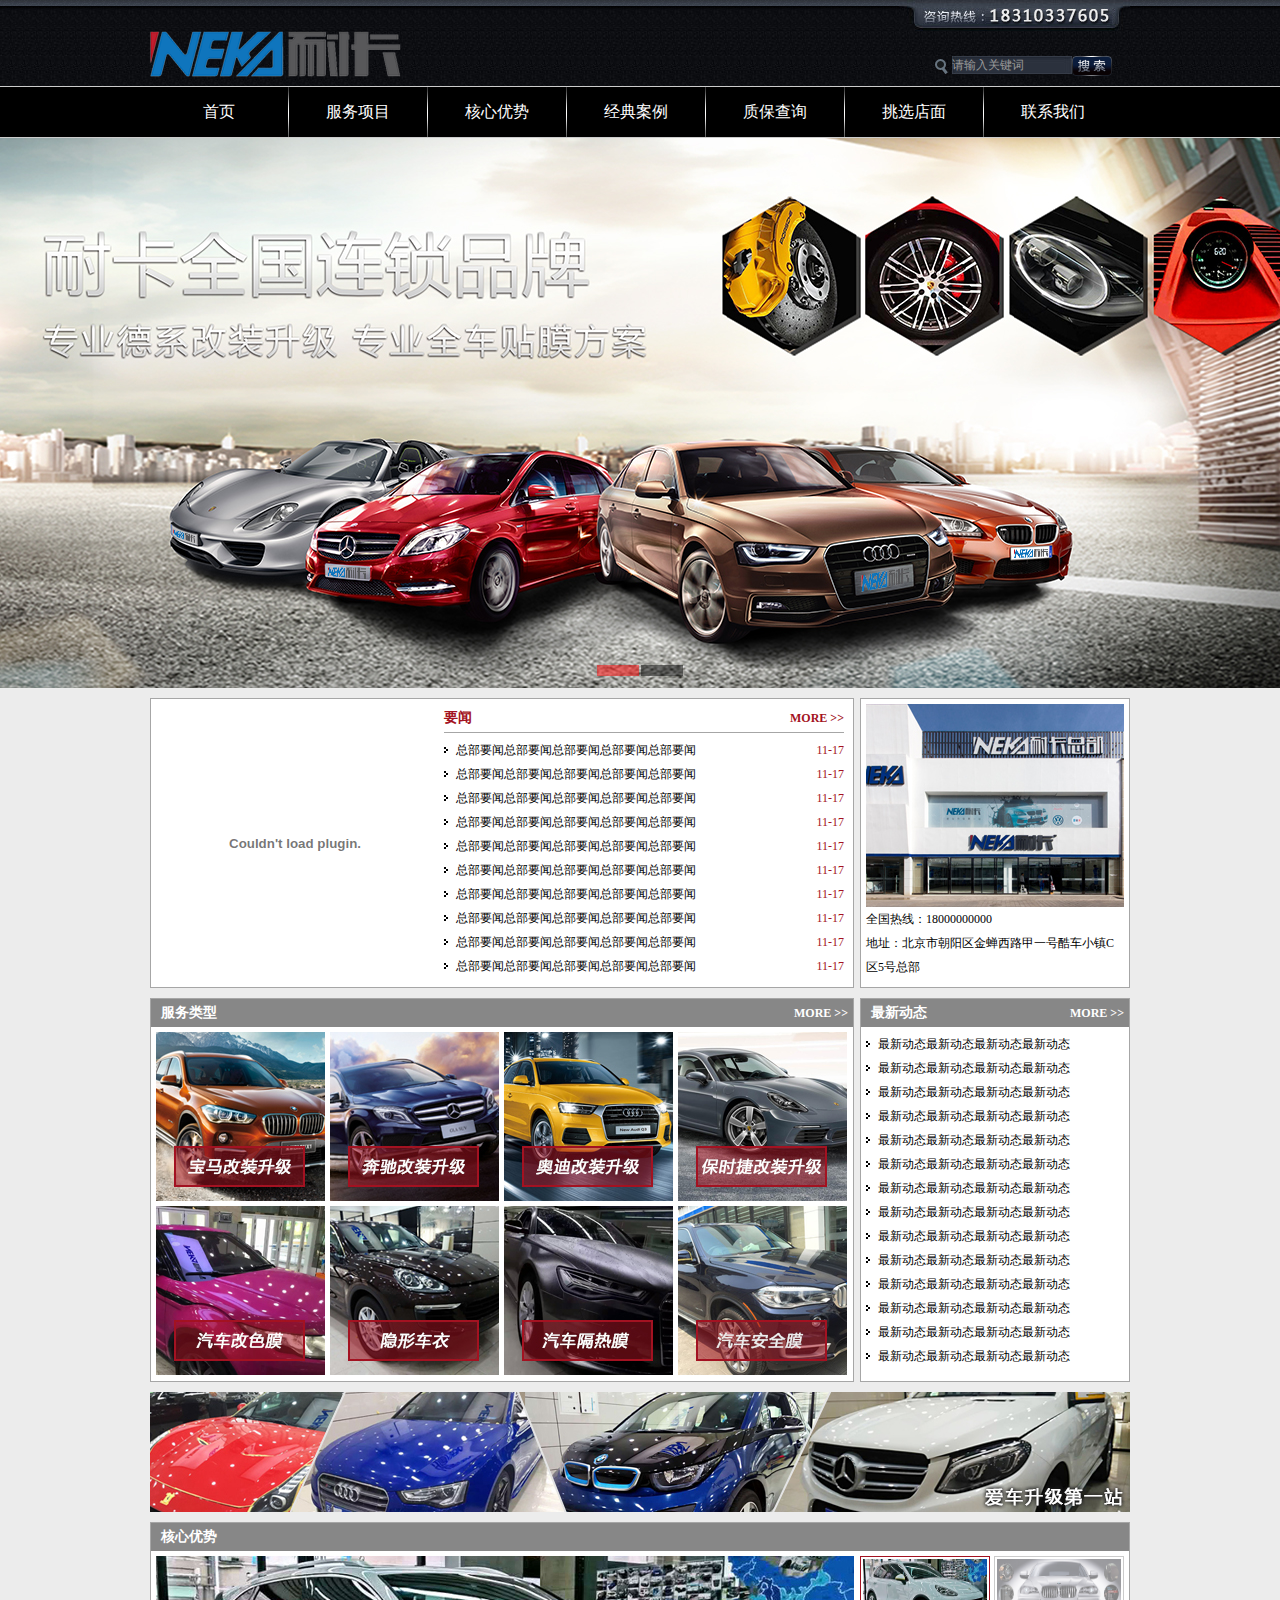
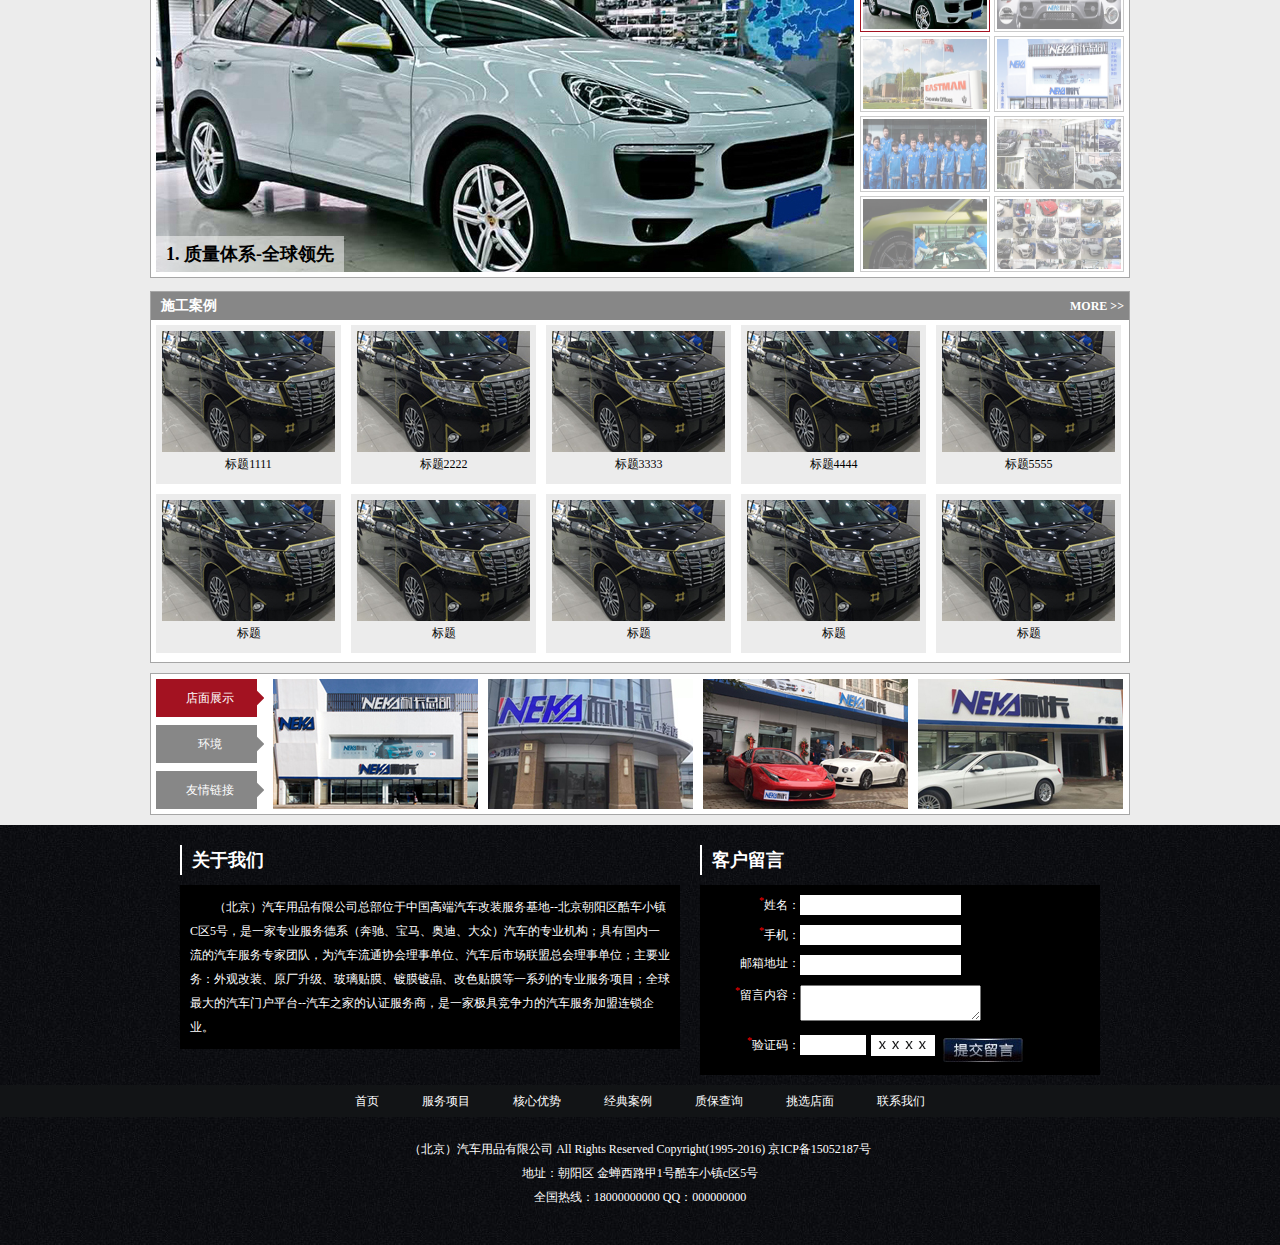
<file: index.html>
<!DOCTYPE html>
<html>
<head>
<meta name="viewport" content="width = device-width,initial-scale=1.0,minimum-scale=1.0,maximum-scale=1.0,user-scalable = no">
<meta charset="UTF-8">
<title>北京_北京改装_北京改装车店【北京官网】</title>
<meta name="keywords" content="北京,北京改装,北京改装车店">
<meta name="description" content="北京是一家专业服务德系汽车改装车店，北京改装店位于朝阳区酷车小、北京改装是极具竞争力的汽车服务加盟连锁企业，
北京是北京区域最专业的汽车改装店，北京原厂改装严格执行德国BBAP技术标准，改装车店配件均来自德国原厂。">

<link rel="stylesheet"  type="text/css"  href="css/common.css"  />
<link rel="stylesheet"  type="text/css"  href="css/index.css"  />
<script type="text/javascript" src="js/jquery.js"></script>
<script type="text/javascript" src="js/superslide.2.1.js"></script>
</head>
<body>
<div class="top">

  <div class="auto">
	   <div class="topimg">
		<img src="images/tel.jpg" />
	   </div> 
	   <div>
       <h1><img src="images/logo.png" alt="" /></h1>
	   <form class="top_form">
	      <img src="images/searchico.png" />
	     <input class="form_text" type="text" value="请输入关键词" onblur="if(this.value ==''||this.value == '请输入关键词'){this.value = '请输入关键词';}" onfocus="if(this.value == '请输入关键词'){this.value = '';}" />
		 <input type="image" src="images/searchbtn.png" />
	   </form>
	   </div>
  </div>
</div>

<div class="nav">
   <div class="auto">
     <ul>
	   <li><a href="/" title="">首页</a></li>
	   <li><a href="list.html" title="">服务项目</a></li>
	   <li><a href="list.html" title="">核心优势</a></li>
	   <li><a href="list.html" title="">经典案例</a></li>
	   <li><a href="list.html" title="">质保查询</a></li>
	   <li><a href="list.html" title="">挑选店面</a></li>
	   <li style="background:none;"><a href="list.html" title="">联系我们</a></li>
	 </ul>
   </div>
</div>

<div align="center">

<style type="text/css">		



</style>
<div class="fullSlide">
  <div class="bd">
    <ul>
    
      
    
             
                 <li _src="url(images/banner1.jpg)" style="background:#000000 center 0 no-repeat;"><a target="_blank" href="#"></a></li>

    
             
                 <li _src="url(images/banner2.jpg)" style="background:#000000 center 0 no-repeat;"><a target="_blank" href="#"></a></li>
    
    

    </ul>
  </div>
  <div class="hd">
    <ul>
    </ul>
  </div>
  <span class="prev"></span> <span class="next"></span> </div>
<script type="text/javascript">
jQuery(".fullSlide").hover(function() {
    jQuery(this).find(".prev,.next").stop(true, true).fadeTo("show", 0.5)
},
function() {
    jQuery(this).find(".prev,.next").fadeOut()
});
jQuery(".fullSlide").slide({
    titCell: ".hd ul",
    mainCell: ".bd ul",
    effect: "fold",
    autoPlay: true,
    autoPage: true,
    trigger: "click",
    startFun: function(i) {
        var curLi = jQuery(".fullSlide .bd li").eq(i);
        if ( !! curLi.attr("_src")) {
            curLi.css("background-image", curLi.attr("_src")).removeAttr("_src")
        }
    }
});
</script>
</div>

<div class="margintop10 auto">
  <div class="naika_l">
     <div class="flash">
	<script type="text/javascript">
	
	var focus_width=278
	var focus_height=278
	var text_height=0
	var swf_height = focus_height+text_height
	
	
	var pics='images/1.jpg|images/2.jpg|images/3.jpg|images/4.jpg'
	var links=''
	var texts='0|24|'	
	document.write('<object ID="focus_flash" classid="clsid:d27cdb6e-ae6d-11cf-96b8-444553540000" codebase="http://fpdownload.macromedia.com/pub/shockwave/cabs/flash/swflash.cab#version=6,0,0,0" width="'+ focus_width +'" height="'+ swf_height +'">');
	document.write('<param name="allowScriptAccess" value="sameDomain"><param name="movie" value="images/pixviewer.swf"><param name="quality" value="high"><param name="bgcolor" value="#ffffff">');
	document.write('<param name="menu" value="false"><param name=wmode value="opaque">');
	document.write('<param name="FlashVars" value="pics='+pics+'&links='+links+'&texts='+texts+'&borderwidth='+focus_width+'&borderheight='+focus_height+'&textheight='+text_height+'">');
	document.write('<embed ID="focus_flash" src="images/pixviewer.swf" wmode="opaque" FlashVars="pics='+pics+'&links='+links+'&texts='+texts+'&borderwidth='+focus_width+'&borderheight='+focus_height+'&textheight='+text_height+'" menu="false" bgcolor="#ffffff" quality="high" width="'+ focus_width +'" height="'+ swf_height +'" allowScriptAccess="sameDomain" type="application/x-shockwave-flash" pluginspage="http://www.macromedia.com/go/getflashplayer" />');		
	document.write('</object>');
	
	
	</script>	 
	 </div>
	 
	 <div class="naika_yw">
	  <h2>要闻<span><a href="#">MORE >></a></span></h2>
	  
	  <ul>
	    <li><a href="#" title="">总部要闻总部要闻总部要闻总部要闻总部要闻</a><span>11-17</span></li>
	    <li><a href="#" title="">总部要闻总部要闻总部要闻总部要闻总部要闻</a><span>11-17</span></li>
	    <li><a href="#" title="">总部要闻总部要闻总部要闻总部要闻总部要闻</a><span>11-17</span></li>
	    <li><a href="#" title="">总部要闻总部要闻总部要闻总部要闻总部要闻</a><span>11-17</span></li>
	    <li><a href="#" title="">总部要闻总部要闻总部要闻总部要闻总部要闻</a><span>11-17</span></li>
	    <li><a href="#" title="">总部要闻总部要闻总部要闻总部要闻总部要闻</a><span>11-17</span></li>
	    <li><a href="#" title="">总部要闻总部要闻总部要闻总部要闻总部要闻</a><span>11-17</span></li>
	    <li><a href="#" title="">总部要闻总部要闻总部要闻总部要闻总部要闻</a><span>11-17</span></li>
	    <li><a href="#" title="">总部要闻总部要闻总部要闻总部要闻总部要闻</a><span>11-17</span></li>
	    <li><a href="#" title="">总部要闻总部要闻总部要闻总部要闻总部要闻</a><span>11-17</span></li>
	  </ul>
	 </div>
	 
  </div>
  <div class="naika_r">
    <img src="images/naika.jpg" alt="" />
	<p>全国热线：18000000000<br /> 地址：北京市朝阳区金蝉西路甲一号酷车小镇C区5号总部</p>
  </div>
  <div class="clear"></div>  
</div>

<div class="auto clear margintop10">
 <div class="fulx">
  <h2>服务类型<span><a href="#">MORE >></a></span></h2>
  <ul>
    <li><a href="#" title=""><img src="images/fwlx_1.jpg" alt="" /></a></li>
    <li><a href="#" title=""><img src="images/fwlx_2.jpg" alt="" /></a></li>
    <li><a href="#" title=""><img src="images/fwlx_3.jpg" alt="" /></a></li>
    <li><a href="#" title=""><img src="images/fwlx_4.jpg" alt="" /></a></li>
    <li><a href="#" title=""><img src="images/fwlx_5.jpg" alt="" /></a></li>
    <li><a href="#" title=""><img src="images/fwlx_6.jpg" alt="" /></a></li>
    <li><a href="#" title=""><img src="images/fwlx_7.jpg" alt="" /></a></li>
    <li><a href="#" title=""><img src="images/fwlx_8.jpg" alt="" /></a></li>
  </ul>
 </div>
 
 <div class="zxdt">
     <h2>最新动态<span><a href="#">MORE >></a></span></h2>
	 <ul>
	    <li><a href="#" title="">最新动态最新动态最新动态最新动态</a></li>
	    <li><a href="#" title="">最新动态最新动态最新动态最新动态</a></li>
	    <li><a href="#" title="">最新动态最新动态最新动态最新动态</a></li>
	    <li><a href="#" title="">最新动态最新动态最新动态最新动态</a></li>
	    <li><a href="#" title="">最新动态最新动态最新动态最新动态</a></li>
	    <li><a href="#" title="">最新动态最新动态最新动态最新动态</a></li>
	    <li><a href="#" title="">最新动态最新动态最新动态最新动态</a></li>
	    <li><a href="#" title="">最新动态最新动态最新动态最新动态</a></li>
	    <li><a href="#" title="">最新动态最新动态最新动态最新动态</a></li>
	    <li><a href="#" title="">最新动态最新动态最新动态最新动态</a></li>
	    <li><a href="#" title="">最新动态最新动态最新动态最新动态</a></li>
	    <li><a href="#" title="">最新动态最新动态最新动态最新动态</a></li>
	    <li><a href="#" title="">最新动态最新动态最新动态最新动态</a></li>
	    <li><a href="#" title="">最新动态最新动态最新动态最新动态</a></li>
	 </ul>	
 </div>
   <div class="clear"></div>  
</div>

<div class="xiao_banner auto margintop10">
 <a href="#" title=""><img src="images/xiao_banner.jpg" alt="" /></a>
</div>

<div class="hxys">
            <h2>核心优势</h2>
	 
	 
	        <div class="banner_tab clearfix">
                <ul>
                  <li id="tab_tophome_1" class="on"><a  onmousemove="startIndex=1;setRab('tophome',8,1,'out','on');"  title=""><img src="images/hxys_1.jpg"  class="tab_img" alt=""/></a></li>
                  <li id="tab_tophome_2" class="out"><a   onMouseMove="startIndex=2;setRab('tophome',8,2,'out','on');"  title=""><img src="images/hxys_2.jpg"  class="tab_img" alt=""/></a></li>
                  <li id="tab_tophome_3" class="out"><a  onMouseMove="startIndex=3;setRab('tophome',8,3,'out','on');"  title=""><img src="images/hxys_3.jpg"  class="tab_img" alt=""/></a></li>
                  <li id="tab_tophome_4" class="out"><a  onmousemove="startIndex=4;setRab('tophome',8,4,'out','on');"  title=""><img src="images/hxys_4.jpg"  class="tab_img" alt=""/></a></li>
                  <li id="tab_tophome_5" class="out"><a  onmousemove="startIndex=5;setRab('tophome',8,5,'out','on');"  title=""><img src="images/hxys_5.jpg"  class="tab_img" alt=""/></a></li>
                  <li id="tab_tophome_6" class="out"><a  onmousemove="startIndex=6;setRab('tophome',8,6,'out','on');"  title=""><img src="images/hxys_6.jpg"  class="tab_img" alt=""/></a></li>            
                  <li id="tab_tophome_7" class="out"><a  onMouseMove="startIndex=7;setRab('tophome',8,7,'out','on');"  title=""><img src="images/hxys_7.jpg"  class="tab_img" alt=""/></a></li>
                  <li id="tab_tophome_8" class="out"><a  onMouseMove="startIndex=8;setRab('tophome',8,8,'out','on');"  title=""><img src="images/hxys_8.jpg"  class="tab_img" alt=""/></a></li>
                 
                </ul>  
            </div>
            <div class="dklw">
                <div id="con_tophome_1"><a   title=""><img src="images/hxys_1.jpg" alt=""/><span>1. 质量体系-全球领先</span></a></div>    
                <div id="con_tophome_2"  class="hidecontent"><a   title=""><img src="images/hxys_2.jpg" alt="" /><span>2. 改装配件-德国原厂</span></a></div>   
                <div id="con_tophome_3"  class="hidecontent"><a   title=""><img src="images/hxys_3.jpg" alt="" /><span>3. 贴膜厂家-全球最大</span></a></div>   
                <div id="con_tophome_4"  class="hidecontent"><a   title=""><img src="images/hxys_4.jpg" alt=""/><span>4. 专业体验-明智选择</span></a></div>   
                <div id="con_tophome_5"  class="hidecontent"><a   title=""><img src="images/hxys_5.jpg" alt="" /><span>5. 专业团队-无可替代</span></a></div>   
                <div id="con_tophome_6"  class="hidecontent"><a   title=""><img src="images/hxys_6.jpg" alt="" /><span>6. 施工车间-服务保障</span></a></div>   
                <div id="con_tophome_7"  class="hidecontent"><a   title=""><img src="images/hxys_7.jpg" alt=""/><span>7. 验收标准-八道程序</span></a></div>     
                <div id="con_tophome_8"  class="hidecontent"><a   title=""><img src="images/hxys_8.jpg" alt=""/><span>8. 售后服务-安心无忧</span></a></div>
       
              <div class="clear"></div>
            </div>
	 
	<script>
	function setRab(/*string*/name,/*int*/ itemCnt,/*int*/ curItem, /**/classHide, /**/classShow)
{ for(i=1;i<=itemCnt;i++)
	{ eval("document.getElementById('tab_" + name + "_" + i + "').className='" + classHide + "'");} 
	eval("document.getElementById('tab_" + name + "_" + curItem + "').className='" + classShow + "'");for(i=1;i<=itemCnt;i++)
 { eval("ele_hide = document.getElementById('con_" + name + "_" + i +"')");if(ele_hide) ele_hide.style.display = "none";}
 eval("ele_play = document.getElementById('con_" + name + "_" + curItem + "')");if(ele_play) ele_play.style.display = "block";}
</script>	
              <div class="clear"></div>	 
</div>

<div class="sgal clear" >
     <h2>施工案例<span><a href="#">MORE >></a></span></h2>
	 <ul> 
	    <li><a href="#" title=""><img src="images/anli_1.jpg" alt="" title="" /><span>标题1111<span></a></li>
	    <li><a href="#" title=""><img src="images/anli_1.jpg" alt="" title="" /><span>标题2222<span></a></li>
	    <li><a href="#" title=""><img src="images/anli_1.jpg" alt="" title="" /><span>标题3333<span></a></li>
	    <li><a href="#" title=""><img src="images/anli_1.jpg" alt="" title="" /><span>标题4444<span></a></li>
	    <li><a href="#" title=""><img src="images/anli_1.jpg" alt="" title="" /><span>标题5555<span></a></li>
	    <li><a href="#" title=""><img src="images/anli_1.jpg" alt="" title="" /><span>标题<span></a></li>
	    <li><a href="#" title=""><img src="images/anli_1.jpg" alt="" title="" /><span>标题<span></a></li>
	    <li><a href="#" title=""><img src="images/anli_1.jpg" alt="" title="" /><span>标题<span></a></li>
	    <li><a href="#" title=""><img src="images/anli_1.jpg" alt="" title="" /><span>标题<span></a></li>
	    <li><a href="#" title=""><img src="images/anli_1.jpg" alt="" title="" /><span>标题<span></a></li>
	  
	 </ul>
</div>

<div class="dmzs">
 <ul>
  <li class="on" onmouseover="$('#dmsz').show();$('#nkhj').hide();$('#yqlj').hide()">店面展示</li>
  <li onmouseover="$('#nkhj').show();$('#dmsz').hide();$('#yqlj').hide()">环境</li>
  <li onmouseover="$('#yqlj').show();$('#nkhj').hide();$('#dmsz').hide()">友情链接</li>
 </ul>
 <div>
	 <div class="dmzs_kuai" id="dmsz">
	  <img src="images/dmzs_1.jpg" alt="" />
	  <img src="images/dmzs_2.jpg" alt="" />
	  <img src="images/dmzs_3.jpg" alt="" />
	  <img src="images/dmzs_4.jpg" alt="" />
	 </div>
	  <div class="dmzs_kuai" id="nkhj" style="display:none;">
	  <img src="images/nkhj_1.jpg" alt="" />
	  <img src="images/nkhj_2.jpg" alt="" />
	  <img src="images/nkhj_3.jpg" alt="" />
	  <img src="images/nkhj_4.jpg" alt="" />
	 </div>
	  <div class="dmzs_kuai"  id="yqlj" style="display:none;">
	   <p style="line-height:2em;padding:10px 0 0 5px;"><a href="#"></a></p>
	 </div>
 </div>
 <script>
$(function(){ 
   $(".dmzs ul li").hover(function(){
         $(this).addClass("on");
         $(this).siblings().removeClass("on");		 
                      });

});

 </script>
</div>

<div class="footer margintop10">
  <div class="auto">
    <div class="gywm">
	  <h2>关于我们</h2>
	  <p>（北京）汽车用品有限公司总部位于中国高端汽车改装服务基地--北京朝阳区酷车小镇C区5号，是一家专业服务德系（奔驰、宝马、奥迪、大众）汽车的专业机构；具有国内一流的汽车服务专家团队，为汽车流通协会理事单位、汽车后市场联盟总会理事单位；主要业务：外观改装、原厂升级、玻璃贴膜、镀膜镀晶、改色贴膜等一系列的专业服务项目；全球最大的汽车门户平台--汽车之家的认证服务商，是一家极具竞争力的汽车服务加盟连锁企业。
</p>
	</div>
	
	<div class="ghly">
	  <h2>客户留言</h2>	
	  <form method="" action="" class="foot_form">
	    <p><span><sup>*</sup>姓名：</span><input type="text" name="" /></p>
	    <p><span><sup>*</sup>手机：</span><input type="text" name="" /></p>
	    <p><span>邮箱地址：</span><input type="text" name="" /></p>
	    <p class="liuyan"><span><sup>*</sup>留言内容：</span><textarea></textarea></p>
	    <p><span><sup>*</sup>验证码：</span><input type="text" name="" class="yzm" /><img style="float:left;margin: 0 5px;" src="images/yzm.jpg" /><input class="submit" type="image" src="images/book_sub.jpg" /></p>

	  </form> 
  </div>
   <div class="clear"></div>	 

</div>
  <div class="foot_nav">
      <p>
	   <a href="/" title="">首页</a>
	   <a href="#" title="">服务项目</a>
	   <a href="/hxys" title="">核心优势</a>
	   <a href="/jdal/" title="">经典案例</a>
	   <a href="/" title="">质保查询</a>
	   <a href="/txdm/" title="">挑选店面</a>
	   <a href="http://kefu8.kuaishang.com.cn/bs/im.htm?cSource=1&cas=29977___321543&fi=32207&ri=519942008&vi=da29957e0ab34c35922270ac2389f6b9&ism=1&dp=http%3A%2F%2Fbj.neka.com.cn%2F&_d=1465372740430135&_tk=ac2d6275" title="">联系我们</a>
	  </p>
  </div>
  <p class="foot_bottom">（北京）汽车用品有限公司 All Rights Reserved Copyright(1995-2016) 京ICP备15052187号 <br />
地址：朝阳区 金蝉西路甲1号酷车小镇c区5号  <br />
 全国热线：18000000000 QQ：000000000 </p>
     		 <div style="display:none;"><a href="#">北京</a><a href="#">北京改装</a><a href="#">北京改装车店</a></div> 	

</div>  
</body>
</html>
</file>
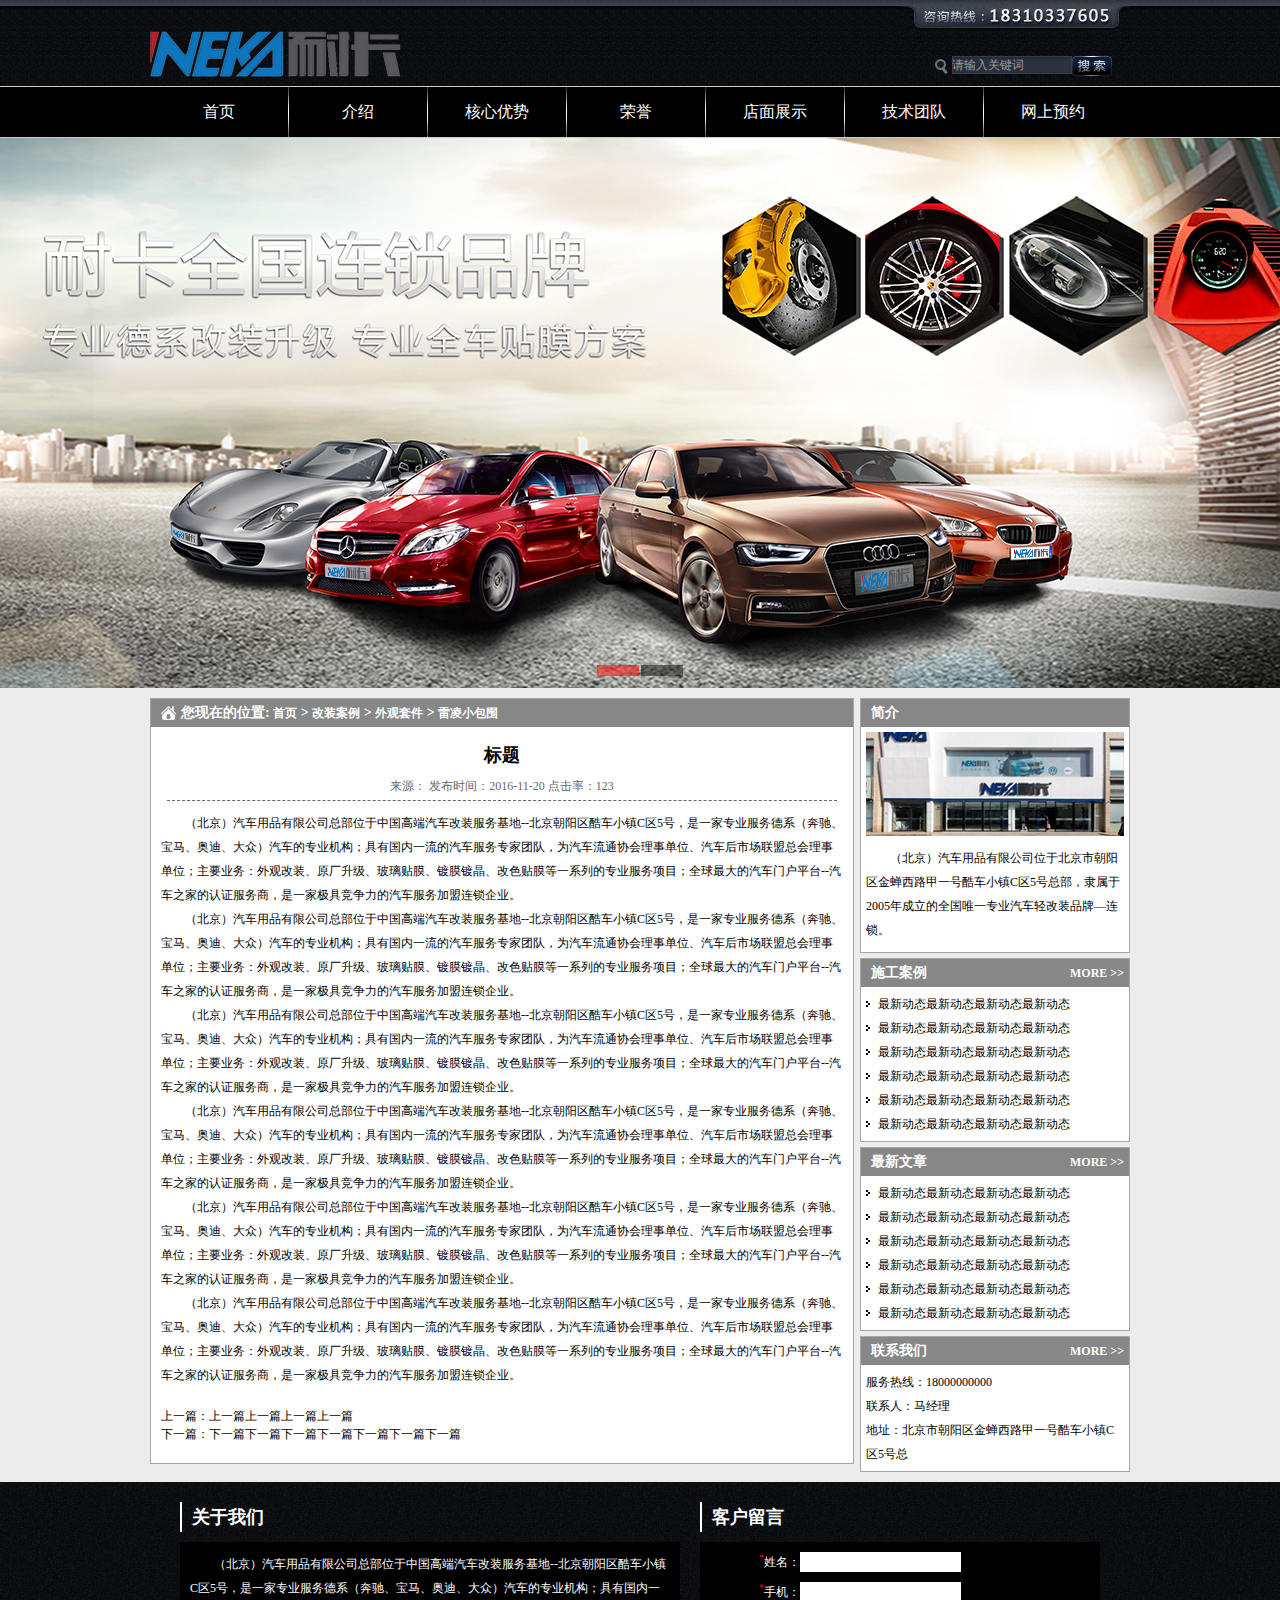
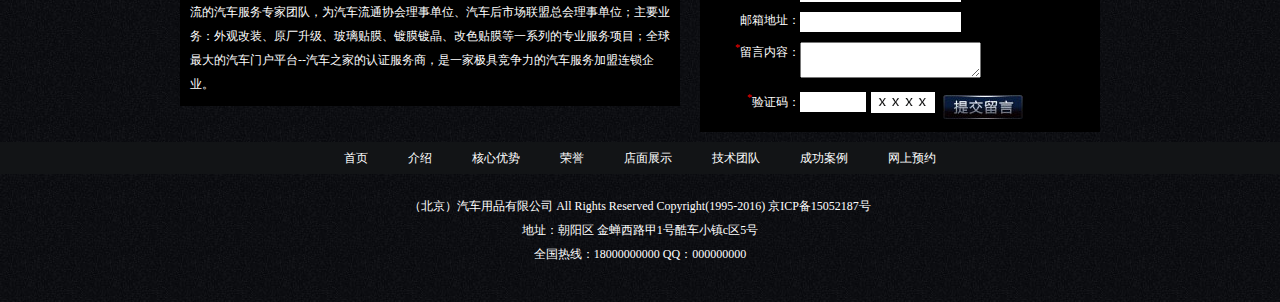
<file: art.html>
<!DOCTYPE html>
<html>
<head>
<meta name="viewport" content="width = device-width,initial-scale=1.0,minimum-scale=1.0,maximum-scale=1.0,user-scalable = no">
<meta charset="UTF-8">
<title>北京_北京改装_北京改装车店【北京官网】</title>
<meta name="keywords" content="北京,北京改装,北京改装车店">
<meta name="description" content="北京是一家专业服务德系汽车改装车店，北京改装店位于朝阳区酷车小、北京改装是极具竞争力的汽车服务加盟连锁企业，
北京是北京区域最专业的汽车改装店，北京原厂改装严格执行德国BBAP技术标准，改装车店配件均来自德国原厂。">

<link rel="stylesheet"  type="text/css"  href="css/common.css"  />
<link rel="stylesheet"  type="text/css"  href="css/listart.css"  />
<script type="text/javascript" src="js/jquery.js"></script>
<script type="text/javascript" src="js/superslide.2.1.js"></script>
</head>
<body>
<div class="top">

  <div class="auto">
	   <div class="topimg">
		<img src="images/tel.jpg" />
	   </div> 
	   <div>
       <h1><img src="images/logo.png" alt="" /></h1>
	   <form class="top_form">
	      <img src="images/searchico.png" />
	     <input class="form_text" type="text" value="请输入关键词" onblur="if(this.value ==''||this.value == '请输入关键词'){this.value = '请输入关键词';}" onfocus="if(this.value == '请输入关键词'){this.value = '';}" />
		 <input type="image" src="images/searchbtn.png" />
	   </form>
	   </div>
  </div>
</div>

<div class="nav">
   <div class="auto">
     <ul>
	   <li><a href="#" title="">首页</a></li>
	   <li><a href="#" title="">介绍</a></li>
	   <li><a href="#" title="">核心优势</a></li>
	   <li><a href="#" title="">荣誉</a></li>
	   <li><a href="#" title="">店面展示</a></li>
	   <li><a href="#" title="">技术团队</a></li>

	   <li style="background:none;"><a href="#" title="">网上预约</a></li>
	 </ul>
   </div>
</div>

<div align="center">

<style type="text/css">		



</style>
<div class="fullSlide">
  <div class="bd">
    <ul>
    
      
    
             
                 <li _src="url(images/banner1.jpg)" style="background:#000000 center 0 no-repeat;"><a target="_blank" href="#"></a></li>

    
             
                 <li _src="url(images/banner2.jpg)" style="background:#000000 center 0 no-repeat;"><a target="_blank" href="#"></a></li>
    
    

    </ul>
  </div>
  <div class="hd">
    <ul>
    </ul>
  </div>
  <span class="prev"></span> <span class="next"></span> </div>
<script type="text/javascript">
jQuery(".fullSlide").hover(function() {
    jQuery(this).find(".prev,.next").stop(true, true).fadeTo("show", 0.5)
},
function() {
    jQuery(this).find(".prev,.next").fadeOut()
});
jQuery(".fullSlide").slide({
    titCell: ".hd ul",
    mainCell: ".bd ul",
    effect: "fold",
    autoPlay: true,
    autoPage: true,
    trigger: "click",
    startFun: function(i) {
        var curLi = jQuery(".fullSlide .bd li").eq(i);
        if ( !! curLi.attr("_src")) {
            curLi.css("background-image", curLi.attr("_src")).removeAttr("_src")
        }
    }
});
</script>
</div>


<div class="main auto margintop10">
  <div class="main_l">
   <h2 class="weizhi">您现在的位置: <a href="#"> 首页</a> > <a href="#">改装案例</a> > <a href="#">外观套件</a> > <a href="#">雷凌小包围</a></h2>
   <h1 class="wz_title">标题</h1>
   <div class="wz_time">来源：   发布时间：2016-11-20   点击率：123</div>
   <div class="article">
     <p>（北京）汽车用品有限公司总部位于中国高端汽车改装服务基地--北京朝阳区酷车小镇C区5号，是一家专业服务德系（奔驰、宝马、奥迪、大众）汽车的专业机构；具有国内一流的汽车服务专家团队，为汽车流通协会理事单位、汽车后市场联盟总会理事单位；主要业务：外观改装、原厂升级、玻璃贴膜、镀膜镀晶、改色贴膜等一系列的专业服务项目；全球最大的汽车门户平台--汽车之家的认证服务商，是一家极具竞争力的汽车服务加盟连锁企业。</p>
    <p>（北京）汽车用品有限公司总部位于中国高端汽车改装服务基地--北京朝阳区酷车小镇C区5号，是一家专业服务德系（奔驰、宝马、奥迪、大众）汽车的专业机构；具有国内一流的汽车服务专家团队，为汽车流通协会理事单位、汽车后市场联盟总会理事单位；主要业务：外观改装、原厂升级、玻璃贴膜、镀膜镀晶、改色贴膜等一系列的专业服务项目；全球最大的汽车门户平台--汽车之家的认证服务商，是一家极具竞争力的汽车服务加盟连锁企业。</p>
    <p>（北京）汽车用品有限公司总部位于中国高端汽车改装服务基地--北京朝阳区酷车小镇C区5号，是一家专业服务德系（奔驰、宝马、奥迪、大众）汽车的专业机构；具有国内一流的汽车服务专家团队，为汽车流通协会理事单位、汽车后市场联盟总会理事单位；主要业务：外观改装、原厂升级、玻璃贴膜、镀膜镀晶、改色贴膜等一系列的专业服务项目；全球最大的汽车门户平台--汽车之家的认证服务商，是一家极具竞争力的汽车服务加盟连锁企业。</p>
    <p>（北京）汽车用品有限公司总部位于中国高端汽车改装服务基地--北京朝阳区酷车小镇C区5号，是一家专业服务德系（奔驰、宝马、奥迪、大众）汽车的专业机构；具有国内一流的汽车服务专家团队，为汽车流通协会理事单位、汽车后市场联盟总会理事单位；主要业务：外观改装、原厂升级、玻璃贴膜、镀膜镀晶、改色贴膜等一系列的专业服务项目；全球最大的汽车门户平台--汽车之家的认证服务商，是一家极具竞争力的汽车服务加盟连锁企业。</p>
    <p>（北京）汽车用品有限公司总部位于中国高端汽车改装服务基地--北京朝阳区酷车小镇C区5号，是一家专业服务德系（奔驰、宝马、奥迪、大众）汽车的专业机构；具有国内一流的汽车服务专家团队，为汽车流通协会理事单位、汽车后市场联盟总会理事单位；主要业务：外观改装、原厂升级、玻璃贴膜、镀膜镀晶、改色贴膜等一系列的专业服务项目；全球最大的汽车门户平台--汽车之家的认证服务商，是一家极具竞争力的汽车服务加盟连锁企业。</p>
    <p>（北京）汽车用品有限公司总部位于中国高端汽车改装服务基地--北京朝阳区酷车小镇C区5号，是一家专业服务德系（奔驰、宝马、奥迪、大众）汽车的专业机构；具有国内一流的汽车服务专家团队，为汽车流通协会理事单位、汽车后市场联盟总会理事单位；主要业务：外观改装、原厂升级、玻璃贴膜、镀膜镀晶、改色贴膜等一系列的专业服务项目；全球最大的汽车门户平台--汽车之家的认证服务商，是一家极具竞争力的汽车服务加盟连锁企业。</p>
   </div>
   <div class="pre_next">
     <ul>
	   <li>上一篇：<a href="#">上一篇上一篇上一篇上一篇</a></li>
	   <li>下一篇：<a href="#">下一篇下一篇下一篇下一篇下一篇下一篇下一篇</a></li>
	 </ul>
   </div>
  </div>
  <div class="main_r">
   <div class="main_r_neka paddingbottom5">
    <h2>简介</h2>
	<img src="images/neka.jpg" />
	<p>（北京）汽车用品有限公司位于北京市朝阳区金蝉西路甲一号酷车小镇C区5号总部，隶属于2005年成立的全国唯一专业汽车轻改装品牌—连锁。</p>
   </div>
   
   <div class="main_r_anli margintop5 paddingbottom5">
     <h2>施工案例<span><a href="#">MORE >></a></span></h2>   
	 <ul>
	    <li><a href="#" title="">最新动态最新动态最新动态最新动态</a></li>
	    <li><a href="#" title="">最新动态最新动态最新动态最新动态</a></li>
	    <li><a href="#" title="">最新动态最新动态最新动态最新动态</a></li>
	    <li><a href="#" title="">最新动态最新动态最新动态最新动态</a></li>
	    <li><a href="#" title="">最新动态最新动态最新动态最新动态</a></li>
	    <li><a href="#" title="">最新动态最新动态最新动态最新动态</a></li>


	 </ul>	 
   </div>

   <div class="main_r_zuxin margintop5 paddingbottom5">
     <h2>最新文章<span><a href="#">MORE >></a></span></h2>   
	 <ul>
	    <li><a href="#" title="">最新动态最新动态最新动态最新动态</a></li>
	    <li><a href="#" title="">最新动态最新动态最新动态最新动态</a></li>
	    <li><a href="#" title="">最新动态最新动态最新动态最新动态</a></li>
	    <li><a href="#" title="">最新动态最新动态最新动态最新动态</a></li>
	    <li><a href="#" title="">最新动态最新动态最新动态最新动态</a></li>
	    <li><a href="#" title="">最新动态最新动态最新动态最新动态</a></li>


	 </ul>	 
   </div>
   <div class="main_r_lianxi margintop5">
     <h2>联系我们<span><a href="#">MORE >></a></span></h2>   
     <p>服务热线：18000000000<br />联系人：马经理<br />地址：北京市朝阳区金蝉西路甲一号酷车小镇C区5号总</p>	 
   </div>
      
  </div>
  <div class="clear"></div>	
</div>








<div class="footer margintop10">
  <div class="auto">
    <div class="gywm">
	  <h2>关于我们</h2>
	  <p>（北京）汽车用品有限公司总部位于中国高端汽车改装服务基地--北京朝阳区酷车小镇C区5号，是一家专业服务德系（奔驰、宝马、奥迪、大众）汽车的专业机构；具有国内一流的汽车服务专家团队，为汽车流通协会理事单位、汽车后市场联盟总会理事单位；主要业务：外观改装、原厂升级、玻璃贴膜、镀膜镀晶、改色贴膜等一系列的专业服务项目；全球最大的汽车门户平台--汽车之家的认证服务商，是一家极具竞争力的汽车服务加盟连锁企业。
</p>
	</div>
	
	<div class="ghly">
	  <h2>客户留言</h2>	
	  <form method="" action="" class="foot_form">
	    <p><span><sup>*</sup>姓名：</span><input type="text" name="" /></p>
	    <p><span><sup>*</sup>手机：</span><input type="text" name="" /></p>
	    <p><span>邮箱地址：</span><input type="text" name="" /></p>
	    <p class="liuyan"><span><sup>*</sup>留言内容：</span><textarea></textarea></p>
	    <p><span><sup>*</sup>验证码：</span><input type="text" name="" class="yzm" /><img style="float:left;margin: 0 5px;" src="images/yzm.jpg" /><input class="submit" type="image" src="images/book_sub.jpg" /></p>

	  </form> 
  </div>
   <div class="clear"></div>	 

</div>
  <div class="foot_nav">
      <p><a href="#" title="">首页</a><a href="#" title="">介绍</a><a href="#" title="">核心优势</a><a href="#" title="">荣誉</a><a href="#" title="">店面展示</a><a href="#" title="">技术团队</a><a href="#" title="">成功案例</a><a href="#" title="">网上预约</a></p>
  </div>
  <p class="foot_bottom">（北京）汽车用品有限公司 All Rights Reserved Copyright(1995-2016) 京ICP备15052187号 <br />
地址：朝阳区 金蝉西路甲1号酷车小镇c区5号  <br />
 全国热线：18000000000 QQ：000000000 </p>
</div>  
</body>
</html>
</file>
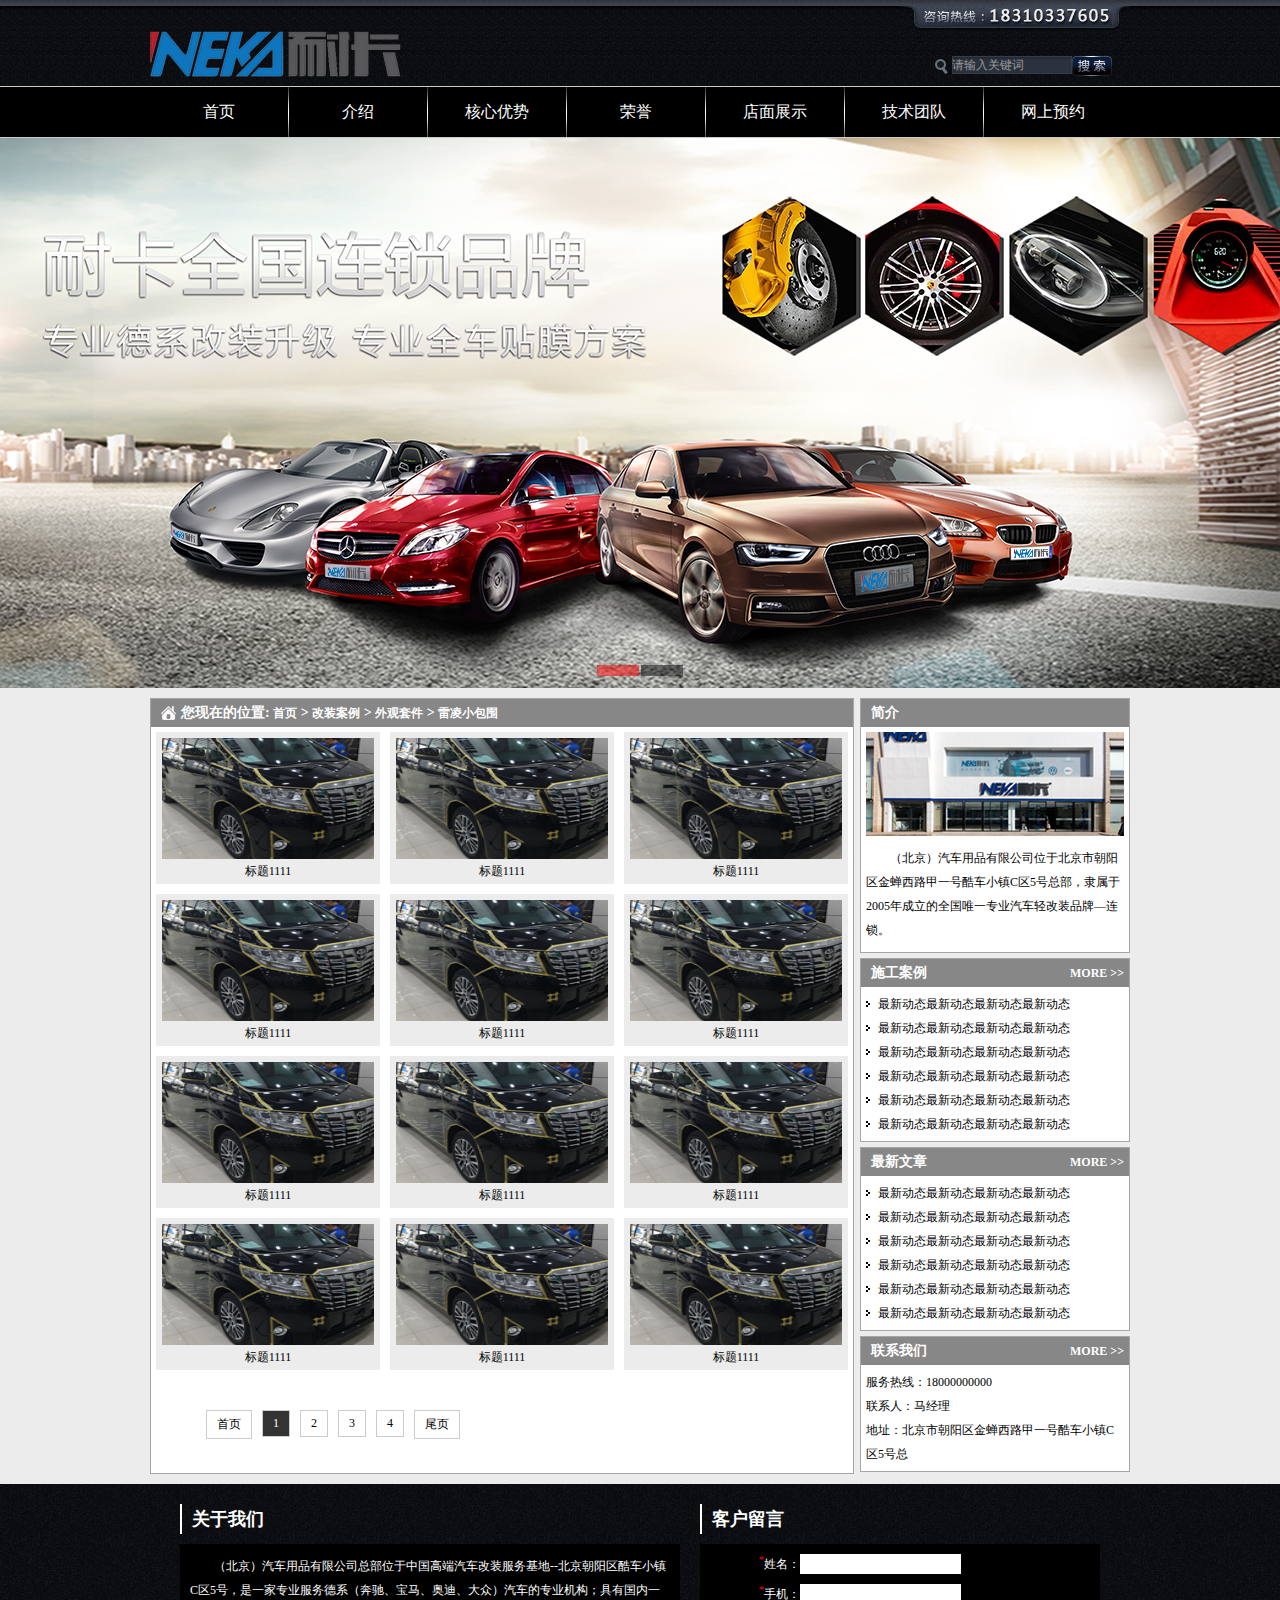
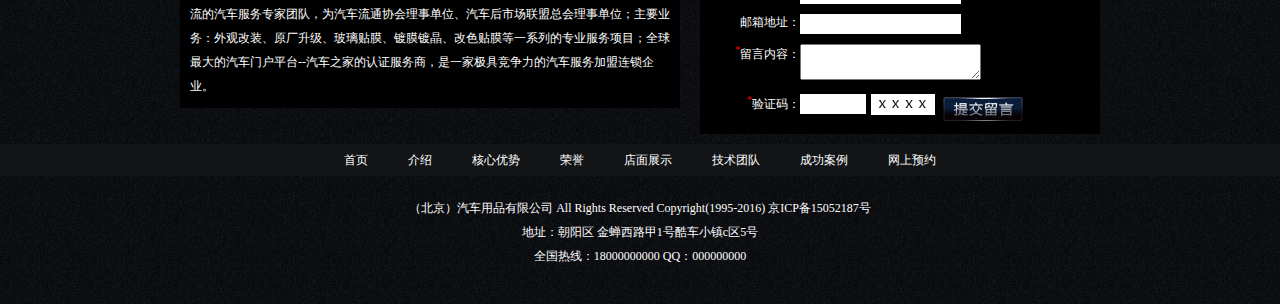
<file: list.html>
<!DOCTYPE html>
<html>
<head>
<meta name="viewport" content="width = device-width,initial-scale=1.0,minimum-scale=1.0,maximum-scale=1.0,user-scalable = no">
<meta charset="UTF-8">
<title>北京_北京改装_北京改装车店【北京官网】</title>
<meta name="keywords" content="北京,北京改装,北京改装车店">
<meta name="description" content="北京是一家专业服务德系汽车改装车店，北京改装店位于朝阳区酷车小、北京改装是极具竞争力的汽车服务加盟连锁企业，
北京是北京区域最专业的汽车改装店，北京原厂改装严格执行德国BBAP技术标准，改装车店配件均来自德国原厂。">

<link rel="stylesheet"  type="text/css"  href="css/common.css"  />
<link rel="stylesheet"  type="text/css"  href="css/listart.css"  />
<script type="text/javascript" src="js/jquery.js"></script>
<script type="text/javascript" src="js/superslide.2.1.js"></script>
</head>
<body>
<div class="top">

  <div class="auto">
	   <div class="topimg">
		<img src="images/tel.jpg" />
	   </div> 
	   <div>
       <h1><img src="images/logo.png" alt="" /></h1>
	   <form class="top_form">
	      <img src="images/searchico.png" />
	     <input class="form_text" type="text" value="请输入关键词" onblur="if(this.value ==''||this.value == '请输入关键词'){this.value = '请输入关键词';}" onfocus="if(this.value == '请输入关键词'){this.value = '';}" />
		 <input type="image" src="images/searchbtn.png" />
	   </form>
	   </div>
  </div>
</div>

<div class="nav">
   <div class="auto">
     <ul>
	   <li><a href="#" title="">首页</a></li>
	   <li><a href="#" title="">介绍</a></li>
	   <li><a href="#" title="">核心优势</a></li>
	   <li><a href="#" title="">荣誉</a></li>
	   <li><a href="#" title="">店面展示</a></li>
	   <li><a href="#" title="">技术团队</a></li>

	   <li style="background:none;"><a href="#" title="">网上预约</a></li>
	 </ul>
   </div>
</div>

<div align="center">

<style type="text/css">		



</style>
<div class="fullSlide">
  <div class="bd">
    <ul>
    
      
    
             
                 <li _src="url(images/banner1.jpg)" style="background:#000000 center 0 no-repeat;"><a target="_blank" href="#"></a></li>

    
             
                 <li _src="url(images/banner2.jpg)" style="background:#000000 center 0 no-repeat;"><a target="_blank" href="#"></a></li>
    
    

    </ul>
  </div>
  <div class="hd">
    <ul>
    </ul>
  </div>
  <span class="prev"></span> <span class="next"></span> </div>
<script type="text/javascript">
jQuery(".fullSlide").hover(function() {
    jQuery(this).find(".prev,.next").stop(true, true).fadeTo("show", 0.5)
},
function() {
    jQuery(this).find(".prev,.next").fadeOut()
});
jQuery(".fullSlide").slide({
    titCell: ".hd ul",
    mainCell: ".bd ul",
    effect: "fold",
    autoPlay: true,
    autoPage: true,
    trigger: "click",
    startFun: function(i) {
        var curLi = jQuery(".fullSlide .bd li").eq(i);
        if ( !! curLi.attr("_src")) {
            curLi.css("background-image", curLi.attr("_src")).removeAttr("_src")
        }
    }
});
</script>
</div>


<div class="main auto margintop10">
  <div class="main_l">
   <h2 class="weizhi">您现在的位置: <a href="#"> 首页</a> > <a href="#">改装案例</a> > <a href="#">外观套件</a> > <a href="#">雷凌小包围</a></h2>
   <ul class="list">
	    <li><a href="art.html" title=""><img src="images/anli_1.jpg" alt="" title="" /><span>标题1111<span></a></li>
	    <li><a href="art.html" title=""><img src="images/anli_1.jpg" alt="" title="" /><span>标题1111<span></a></li>
	    <li><a href="art.html" title=""><img src="images/anli_1.jpg" alt="" title="" /><span>标题1111<span></a></li>
	    <li><a href="art.html" title=""><img src="images/anli_1.jpg" alt="" title="" /><span>标题1111<span></a></li>
	    <li><a href="art.html" title=""><img src="images/anli_1.jpg" alt="" title="" /><span>标题1111<span></a></li>
	    <li><a href="art.html" title=""><img src="images/anli_1.jpg" alt="" title="" /><span>标题1111<span></a></li>
	    <li><a href="art.html" title=""><img src="images/anli_1.jpg" alt="" title="" /><span>标题1111<span></a></li>
	    <li><a href="art.html" title=""><img src="images/anli_1.jpg" alt="" title="" /><span>标题1111<span></a></li>
	    <li><a href="art.html" title=""><img src="images/anli_1.jpg" alt="" title="" /><span>标题1111<span></a></li>
	    <li><a href="art.html" title=""><img src="images/anli_1.jpg" alt="" title="" /><span>标题1111<span></a></li>
	    <li><a href="art.html" title=""><img src="images/anli_1.jpg" alt="" title="" /><span>标题1111<span></a></li>
	    <li><a href="art.html" title=""><img src="images/anli_1.jpg" alt="" title="" /><span>标题1111<span></a></li>
  <div class="clear"></div>			
   </ul>
  <div class="dede_pages">
    <ul class="pagelist">
	  <li>首页</li>
	  <li class="thisclass"><a href="#">1</a></li>
	  <li><a href="#">2</a></li>
	  <li><a href="#">3</a></li>
	  <li><a href="#">4</a></li>
	  <li><a href="#">尾页</a></li>
	  
	</ul>
  </div>
  </div>
  <div class="main_r">
   <div class="main_r_neka paddingbottom5">
    <h2>简介</h2>
	<img src="images/neka.jpg" />
	<p>（北京）汽车用品有限公司位于北京市朝阳区金蝉西路甲一号酷车小镇C区5号总部，隶属于2005年成立的全国唯一专业汽车轻改装品牌—连锁。</p>
   </div>
   
   <div class="main_r_anli margintop5 paddingbottom5">
     <h2>施工案例<span><a href="#">MORE >></a></span></h2>   
	 <ul>
	    <li><a href="#" title="">最新动态最新动态最新动态最新动态</a></li>
	    <li><a href="#" title="">最新动态最新动态最新动态最新动态</a></li>
	    <li><a href="#" title="">最新动态最新动态最新动态最新动态</a></li>
	    <li><a href="#" title="">最新动态最新动态最新动态最新动态</a></li>
	    <li><a href="#" title="">最新动态最新动态最新动态最新动态</a></li>
	    <li><a href="#" title="">最新动态最新动态最新动态最新动态</a></li>


	 </ul>	 
   </div>

   <div class="main_r_zuxin margintop5 paddingbottom5">
     <h2>最新文章<span><a href="#">MORE >></a></span></h2>   
	 <ul>
	    <li><a href="#" title="">最新动态最新动态最新动态最新动态</a></li>
	    <li><a href="#" title="">最新动态最新动态最新动态最新动态</a></li>
	    <li><a href="#" title="">最新动态最新动态最新动态最新动态</a></li>
	    <li><a href="#" title="">最新动态最新动态最新动态最新动态</a></li>
	    <li><a href="#" title="">最新动态最新动态最新动态最新动态</a></li>
	    <li><a href="#" title="">最新动态最新动态最新动态最新动态</a></li>


	 </ul>	 
   </div>
   <div class="main_r_lianxi margintop5">
     <h2>联系我们<span><a href="#">MORE >></a></span></h2>   
     <p>服务热线：18000000000<br />联系人：马经理<br />地址：北京市朝阳区金蝉西路甲一号酷车小镇C区5号总</p>	 
   </div>
      
  </div>
  <div class="clear"></div>	
</div>








<div class="footer margintop10">
  <div class="auto">
    <div class="gywm">
	  <h2>关于我们</h2>
	  <p>（北京）汽车用品有限公司总部位于中国高端汽车改装服务基地--北京朝阳区酷车小镇C区5号，是一家专业服务德系（奔驰、宝马、奥迪、大众）汽车的专业机构；具有国内一流的汽车服务专家团队，为汽车流通协会理事单位、汽车后市场联盟总会理事单位；主要业务：外观改装、原厂升级、玻璃贴膜、镀膜镀晶、改色贴膜等一系列的专业服务项目；全球最大的汽车门户平台--汽车之家的认证服务商，是一家极具竞争力的汽车服务加盟连锁企业。
</p>
	</div>
	
	<div class="ghly">
	  <h2>客户留言</h2>	
	  <form method="" action="" class="foot_form">
	    <p><span><sup>*</sup>姓名：</span><input type="text" name="" /></p>
	    <p><span><sup>*</sup>手机：</span><input type="text" name="" /></p>
	    <p><span>邮箱地址：</span><input type="text" name="" /></p>
	    <p class="liuyan"><span><sup>*</sup>留言内容：</span><textarea></textarea></p>
	    <p><span><sup>*</sup>验证码：</span><input type="text" name="" class="yzm" /><img style="float:left;margin: 0 5px;" src="images/yzm.jpg" /><input class="submit" type="image" src="images/book_sub.jpg" /></p>

	  </form> 
  </div>
   <div class="clear"></div>	 

</div>
  <div class="foot_nav">
      <p><a href="#" title="">首页</a><a href="#" title="">介绍</a><a href="#" title="">核心优势</a><a href="#" title="">荣誉</a><a href="#" title="">店面展示</a><a href="#" title="">技术团队</a><a href="#" title="">成功案例</a><a href="#" title="">网上预约</a></p>
  </div>
  <p class="foot_bottom">（北京）汽车用品有限公司 All Rights Reserved Copyright(1995-2016) 京ICP备15052187号 <br />
地址：朝阳区 金蝉西路甲1号酷车小镇c区5号  <br />
 全国热线：18000000000 QQ：000000000 </p>
</div>  
</body>
</html>
</file>
<file: css/common.css>
@charset "utf-8";
/* CSS Document */
body,h1,h2,h3,form,input,ul,p,li,a,img{
    margin:0;
	padding:0;
	border:0;
	font-size:12px;
}
body{
    background:#ececec;
}
img{
    display:block;
}
.clear{
    clear:both;
}
.auto{
    width:980px;
	margin:0 auto;
}
a{
    text-decoration:none;
    color:#000000;	
}
 a:hover{
    color:#a31221;
}
ul{
   list-style:none;
}
.margintop10{
    margin-top:10px;
}
.margintop5{
    margin-top:5px;
}
.paddingbottom5{
    padding-bottom:5px;
}
.top{
    width:100%;
	height:86px;
	background:url(../images/top_bg.jpg);
}

.top h1{
	float:left;

}
.topimg {
     height:31px;
}
.topimg img {
    float:right;
}
.top_form{
    width:200px;
	height:;
	float:right;
	margin-top:25px;
}
.form_text{
    color:#999999;
    width:120px;
	height:18px;
	float:left;
    background:url(../images/searchbg.jpg);
}
.top_form img{
    width:22px;
	height:20px;
	display:block;
	float:left;
}
.nav{
    width:100%;
	height:50px;
	background:#000000;
	border-top:1px solid #cccccc;
	border-bottom:1px solid #cccccc;
}
.nav ul li{

	float:left;
	padding-right:1px;
	background:url(../images/tiao.png) no-repeat right ;
}

.nav ul li a{
    display:block;
    width:138px;
	height:50px;	
	line-height:50px;
	text-align:center;
	color:#ffffff;
	font-family:微软雅黑;
	font-size:16px;

}
.nav ul li a:hover{
    background:#a31221;
	color:#ffffff;	
}


.fullSlide {
	width:100%;
	position:relative;
	height:550px;
	background:#000;
	
}
.fullSlide .bd {
	margin:0 auto;
	position:relative;
	z-index:0;
	overflow:hidden;
}
.fullSlide .bd ul {
	width:100% !important;
}
.fullSlide .bd li {
	width:100% !important;
	height:550px;
	overflow:hidden;
	text-align:center;
}
.fullSlide .bd li a {
	display:block;
	height:410px;
}
.fullSlide .hd {
	width:100%;
	position:absolute;
	z-index:1;
	bottom:0;
	left:0;
	height:30px;
	line-height:30px;
}
.fullSlide .hd ul {
	text-align:center;
}
.fullSlide .hd ul li {
	cursor:pointer;
	display:inline-block;
	*display:inline;
	zoom:1;
	width:42px;
	height:11px;
	margin:1px;
	overflow:hidden;
	background:#000;
	filter:alpha(opacity=50);
	opacity:0.5;
	line-height:999px;
}
.fullSlide .hd ul .on {
	background:#f00;
}
.fullSlide .prev,.fullSlide .next {
	display:block;
	position:absolute;
	z-index:1;
	top:50%;
	margin-top:-30px;
	left:15%;
	z-index:1;
	width:40px;
	height:60px;
	background:url(../images/slider-arrow.png) -127px -137px #000 no-repeat;
	cursor:pointer;
	filter:alpha(opacity=50);
	opacity:0.5;
	display:none;
}
.fullSlide .next {
	left:auto;
	right:15%;
	background-position:-6px -137px;
}

.footer{
    width:100%;
	height:400px;
	background:url(../images/footer_bg.jpg);
	padding-top:20px;
}
.footer h2{
    font-size:18px;
	color:#ffffff;
	font-family:"微软雅黑";
	border-left:2px solid #ffffff;
	line-height:30px;
	padding-left:10px;
	margin-bottom:10px;
	
}
.footer .gywm{
    width:500px;
	height:220px;
	float:left;
	margin-left:30px;
		display:inline;
}
.footer .gywm p{
    font-size:12px;
	color:#ffffff;
	line-height:2em;
	text-indent:2em;
	background:#000000;
	padding:10px;
}
.ghly{
    width:400px;
	height:220px;
	margin-right:30px;
	float:right;
	display:inline;
}
.foot_nav{
    width:100%;
	height:32px;
	background:#121416;
	text-align:center;
	line-height:32px;
	margin-top:20px;
}
.foot_nav p a{
    color:#ffffff;
	padding:0 20px;
}
.foot_form{
    background:#000000;
	color:#ffffff;
	padding:10px 0;	
}
.foot_form p{
    width:100%;
	clear:both;
	height:30px;


}
.foot_form p sup{
    color:#ff0000;
}
.foot_form p.liuyan{
	height:50px;


}
.foot_form p span{
    display:block;
    width:100px;
	text-align:right;
    float:left;	
}
.foot_form p input{
    float:left;
	padding:3px;
}
.yzm{
    width:60px;
}
.foot_bottom{
    color:#ffffff;
	text-align:center;
	line-height:2em;
	padding:20px 0;
}
</file>
<file: css/index.css>
@charset "utf-8";
/* CSS Document */
.naika_l{
    width:702px;
	height:288px;
	float:left;
	background:#ffffff;	
	border:1px solid #a6a6a6;
}
.naika_r{
    width:268px;
	height:288px;
	float:right;
	background:#ffffff;
	border:1px solid #a6a6a6;
}
.flash{
    margin:5px;
    float:left;
	display:inline;
}
.naika_yw{
    float:left;
	width:400px;
    margin:5px;	
	display:inline;
}
.naika_yw h2{
    color:#a31221;
	font-size:14px;
	line-height:2em;
	border-bottom:1px solid #a6a6a6;
	margin-bottom:5px;
	position:relative;
}
.naika_yw strong{
    float:left;
}
.naika_yw h2 span{
	position:absolute;
	top:0;
	right:0;
}
.naika_yw h2 a{
    color:#a31221;
}
.naika_yw ul li,.zxdt ul li{
    background:url(../images/jiantou.png) no-repeat left center;	
	text-indent:1em;
	clear:both;
    line-height:2em;	
}
.naika_yw ul li a,.zxdt ul li a{
	_float:left;
}

.naika_yw ul li span{
    color:#a31221;
	font-size:12px;
	float:right;
	
}

.naika_r img{
    margin:5px 5px 0 5px;
}
.naika_r p{
    line-height:2em;
	padding:0px 5px;
}

.fulx{
    width:702px;
	height:382px;
	background:#ffffff;	
	border:1px solid #a6a6a6;
	float:left;	
	
}

.fulx h2,.zxdt h2,.hxys h2,.sgal h2{
    color:#ffffff;
	font-size:14px;
	height:28px;
	line-height:2em;
	position:relative;
	background:#878787;	
	padding:0 10px;	
}
.fulx h2 span,.zxdt h2 span,.sgal h2 span{

	position:absolute;
	top:0;
	right:5px;
	
}
.fulx h2 a,.zxdt h2 a,.sgal h2 a{
    color:#ffffff;
}
.fulx h2 a:hover,.zxdt h2 a:hover,.sgal h2 a:hover{
    color:#a31221;
}
.fulx ul li{
    float:left;
	margin:5px 0 0 5px;
	_display:inline;
}
.zxdt{
    width:268px;
	height:382px;
	background:#ffffff;	
	border:1px solid #a6a6a6;
	float:right;	
}
.zxdt ul{
    margin:5px 0 0 5px;
}
.hxys{
    width:978px;
	height:354px;
	border:1px solid #a6a6a6;
    margin:10px auto 0;	
	background:#ffffff;
}

.banner_tab{height:335px;float:right;width:269px;margin-top:5px;}
.banner_tab ul {cursor:pointer;}
.banner_tab li {float: left;display:inline;margin:0;padding:0;overflow:hidden;margin:0px 4px 4px 0;}
.banner_tab a {width:130px;height:76px;display:block;margin:0;padding:0}
.banner_tab  img{width:124px;height:70px;padding:2px;border:#999 1px solid;}
.hidecontent {display:none;}
.on{background-position:0px -100px;}
.on img{border:1px solid #a31221;}
.out{filter:alpha(opacity=50);opacity:0.5;}
#con_tophome_1 img,#con_tophome_2 img,#con_tophome_3 img,#con_tophome_4 img,#con_tophome_5 img,#con_tophome_6 img,#con_tophome_7 img,#con_tophome_8 img{width:698px;height:316px;}
.content{margin:0 auto;background:url(content_bg.png) repeat-x top;border-left:1px solid #bad1de;border-right:1px solid #bad1de;}
.dklw{width:698px;height:316px;display:inline;overflow:hidden;float:left;margin-top:5px;margin-left:5px;}
.dklw  div a{position:relative;display:block;}
.dklw  div a span{position:absolute;left:0;bottom:0;font-size:18px;font-family:微软雅黑;line-height:36px;background:rgba(255,255,255,0.5);padding:0 10px;font-weight:bold;}

.sgal{
    width:978px;
	height:370px;
	border:1px solid #a6a6a6;
    margin:10px auto 0;	
	background:#ffffff;
}
.sgal ul li{
    float:left;
	margin:5px;
	_display:inline;
	
}
.sgal ul li a{ 
    width:173px;
	height:147px;
	display:block;
	background:#ececec;
	text-align:center;
	padding:6px;
	line-height:2em;
}
.sgal ul li a:hover{ 
    color:#ffffff;
	background:#a31221;
}
.sgal ul li a img{

	display:block;
	width:173px;
	height:121px;
}  
.dmzs{
    width:978px;
	height:140px;
	border:1px solid #a6a6a6;
    margin:10px auto 0;	
	background:#ffffff;   
}
.dmzs ul{
    padding:5px 0 0 5px;
    float:left;  
}
.dmzs ul li{
    width:108px;
	height:38px;
	line-height:38px;
	color:#ffffff;
	text-align:center;
	margin-bottom:8px;
	background:url(../images/dmzs_bg.png) no-repeat left -38px;
}
.dmzs_kuai{
     float:left;  
     margin-left:4px;	 
}
.dmzs_kuai img{
    float:left;
	display:inline;
	margin:5px 5px;
}
.dmzs ul li.on{
	background:url(../images/dmzs_bg.png) no-repeat left top;
}
</file>
<file: css/listart.css>
@charset "utf-8";
/* CSS Document */
.main_l{
    width:702px;
	float:left;
	background:#ffffff;	
	border:1px solid #a6a6a6;
}
.main_l h2.weizhi{
    color:#ffffff;
	font-size:14px;
	line-height:2em;

	background:#878787 url(../images/sy_title.png) no-repeat 10px center;	
	padding-left:30px;	
	
}
.main_l h2.weizhi a{
    color:#ffffff;
}
.list li{
    float:left;
	margin:5px;
	_display:inline;
}
.list li a{ 
    width:212px;
	height:140px;
	display:block;
	background:#ececec;
	text-align:center;
	padding:6px;
	line-height:2em;
}
.list li a:hover{ 
    color:#ffffff;
	background:#a31221;
}
.list li a img{
	display:block;
	width:212px;
	height:121px;
} 

.pagelist{
    margin-left:50px;
	height:38px;
}
.pagelist li{
	float:left;
	border:1px solid #cccccc;	
    margin:5px;		
}
.pagelist li:first-child{
     padding:5px 10px;   
}
.pagelist li a{
	display:block;
    padding:5px 10px;
}
.pagelist li.thisclass a{
    color:#ffffff;
    background:#333333;
}
.dede_pages{
   height:100%;
   margin:30px auto;
}
.main_r{
   width:270px;
   float:right;
   
}
.main_r_neka,.main_r_anli,.main_r_zuxin,.main_r_lianxi{
    width:268px;

	background:#ffffff;	
	border:1px solid #a6a6a6;
	float:right;	
}
.main_r_neka img{
    margin:5px;
}
.main_r_neka p{
    line-height:2em;
	padding:5px;
	text-indent:2em;
}
.main_r_neka h2,.main_r_anli h2 ,.main_r_zuxin h2,.main_r_lianxi h2{
    color:#ffffff;
	font-size:14px;
	line-height:2em;
	height:28px;
	background:#878787;	
	padding:0 10px;	
	position:relative;	
}
.main_r_anli h2 span,.main_r_zuxin h2 span,.main_r_lianxi h2 span{
	position:absolute;
	top:0;
	right:5px;
}
.main_r_anli h2 a,.main_r_zuxin h2 a,.main_r_lianxi h2 a{
    color:#ffffff;
}
.main_r_anli h2 a:hover,.main_r_zuxin h2 a:hover,.main_r_lianxi h2 a:hover{
    color:#a31221;
}
.main_r_anli ul,.main_r_zuxin ul{
    margin:5px 0 0 5px;
}
.main_r_anli ul li,.main_r_zuxin ul li{
    background:url(../images/jiantou.png) no-repeat left center;	
	text-indent:1em;
}
.main_r_anli ul li a,.main_r_zuxin ul li a{
    line-height:2em;
}
.main_r_lianxi p{
    line-height:2em;
	padding:5px;
}

.wz_title{
    font-size:18px;
	font-family:微软雅黑;
	text-align:center;
	line-height:36px;
	margin-top:10px;
}
.wz_time{
    text-align:center;
	color:#686868;
	border-bottom:1px dashed #686868;
	padding:5px;
	width:94%;
	margin:0 auto;
}
.article{
    padding:10px;
	text-indent:2em;
	line-height:2em;

}
.pre_next{
    margin:10px 0 20px 10px;
	line-height:1.5em;
}
</file>
